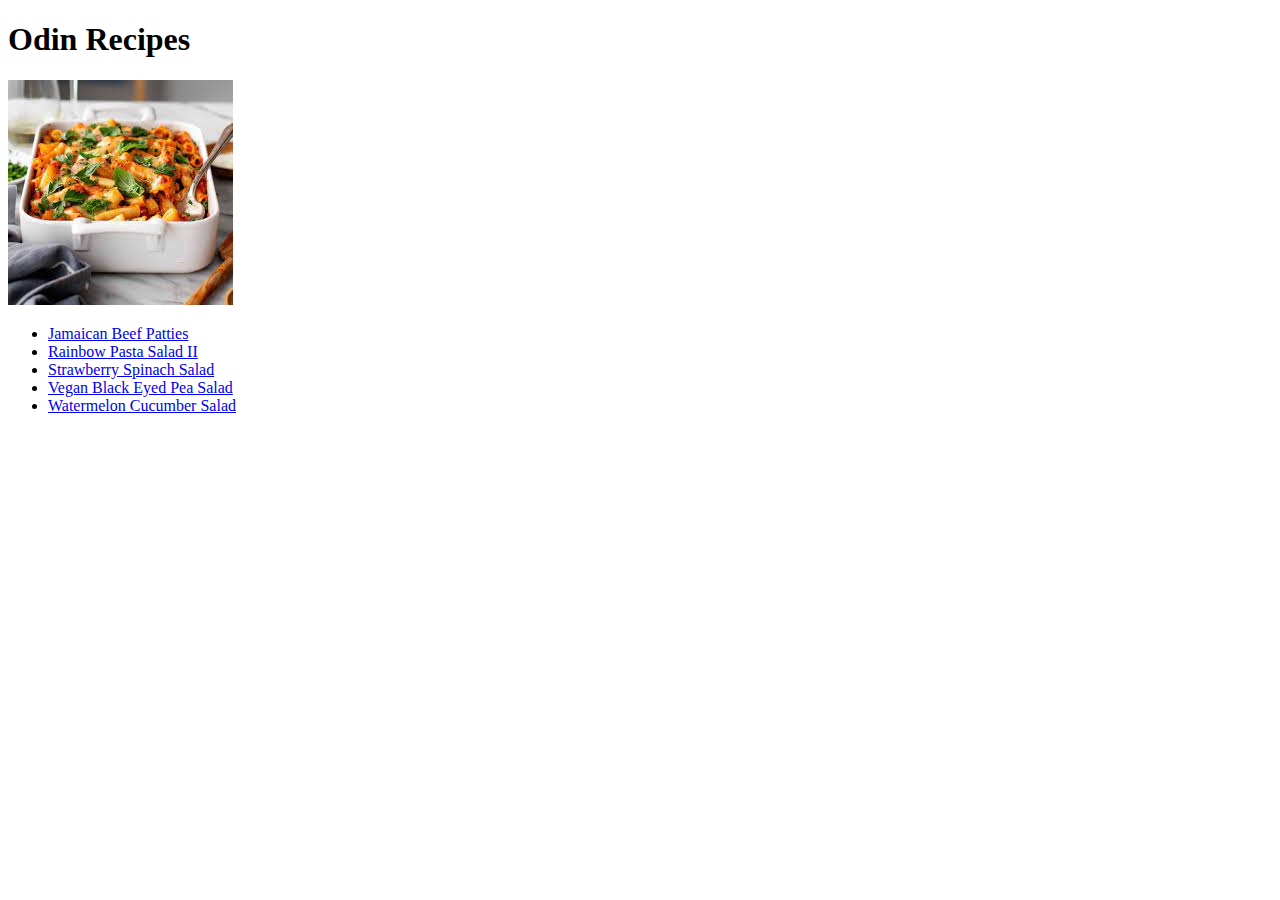
<file: index.html>
<!DOCTYPE html>
<html lang="en">
<head>
    <meta charset="UTF-8">
    <meta name="viewport" content="width=device-width, initial-scale=1.0">
    <link rel="stylesheet" href="./css/style.css">
    <title>Document</title>
</head>
<body>
    <h1>Odin Recipes</h1>
    <img src="./images/home.jpeg" alt="Homepage">
    <ul>
        <li><a href="./recipes/Jamaican-Beef-Patties.html">Jamaican Beef Patties</a></li>
        <li><a href="./recipes/Rainbow-Pasta-Salad-II.html">Rainbow Pasta Salad II</a></li>
        <li><a href="./recipes/Strawberry-Spinach-Salad.html">Strawberry Spinach Salad</a></li>
        <li><a href="./recipes/Vegan-Black-Eyed-Pea-Salad.html">Vegan Black Eyed Pea Salad</a></li>
        <li><a href="./recipes/Watermelon-Cucumber-Salad.html">Watermelon Cucumber Salad</a></li>
    </ul>
</body>
</html>
</file>
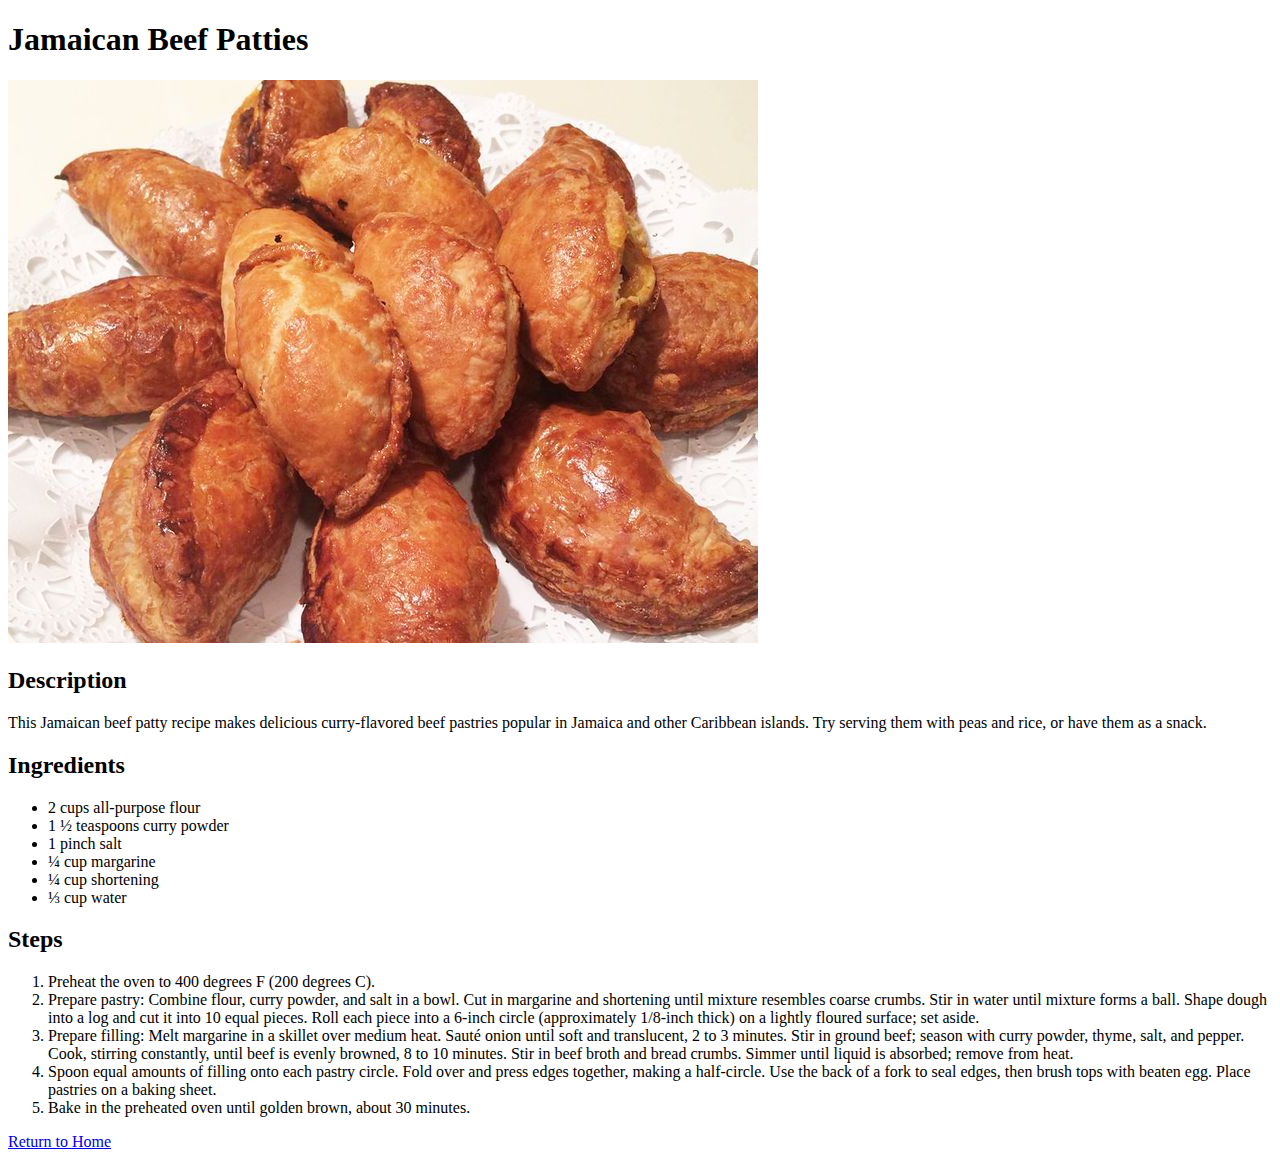
<file: recipes/Jamaican-Beef-Patties.html>
<!DOCTYPE html>
<html lang="en">
<head>
    <meta charset="UTF-8">
    <meta name="viewport" content="width=device-width, initial-scale=1.0">
    <link rel="stylesheet" href="../css/style.css">
    <title>Document</title>
</head>
<body>
    <h1>Jamaican Beef Patties</h1>
    <img src="../images/jamaican-beef-patties.jpg" alt="Jamaican Beef Patties">
    <h2>Description</h2>
    <p>
        This Jamaican beef patty recipe makes delicious curry-flavored beef pastries popular in 
        Jamaica and other Caribbean islands. Try serving them with peas and rice, 
        or have them as a snack.
    </p>
    <h2>Ingredients</h2>
    <ul>
        <li> 2 cups all-purpose flour</li>
        <li>1 ½ teaspoons curry powder</li>
        <li>1 pinch salt</li>
        <li>¼ cup margarine</li>
        <li>¼ cup shortening</li>
        <li>⅓ cup water</li>
    </ul>
    <h2>Steps</h2>
    <ol>
        <li>Preheat the oven to 400 degrees F (200 degrees C).</li>
        <li>Prepare pastry: Combine flour, curry powder, and salt in a bowl. 
        Cut in margarine and shortening until mixture resembles coarse crumbs.
        Stir in water until mixture forms a ball. Shape dough into a log and cut 
        it into 10 equal pieces. Roll each piece into a 6-inch circle 
        (approximately 1/8-inch thick) on a lightly floured surface; set aside.</li>
        <li>Prepare filling: Melt margarine in a skillet over medium heat. Sauté onion 
        until soft and translucent, 2 to 3 minutes. Stir in ground beef; 
        season with curry powder, thyme, salt, and pepper. Cook, stirring constantly, 
        until beef is evenly browned, 8 to 10 minutes. Stir in beef broth and bread crumbs.
         Simmer until liquid is absorbed; remove from heat.</li>
         <li>Spoon equal amounts of filling onto each pastry circle. 
        Fold over and press edges together, making a half-circle. Use the back of a fork to seal edges, 
        then brush tops with beaten egg. Place pastries on a baking sheet.
         </li>
         <li>Bake in the preheated oven until golden brown, about 30 minutes.</li>
    </ol>
    <link><a href="../index.html"> Return to Home</a></link>
</body>
</html>
</file>
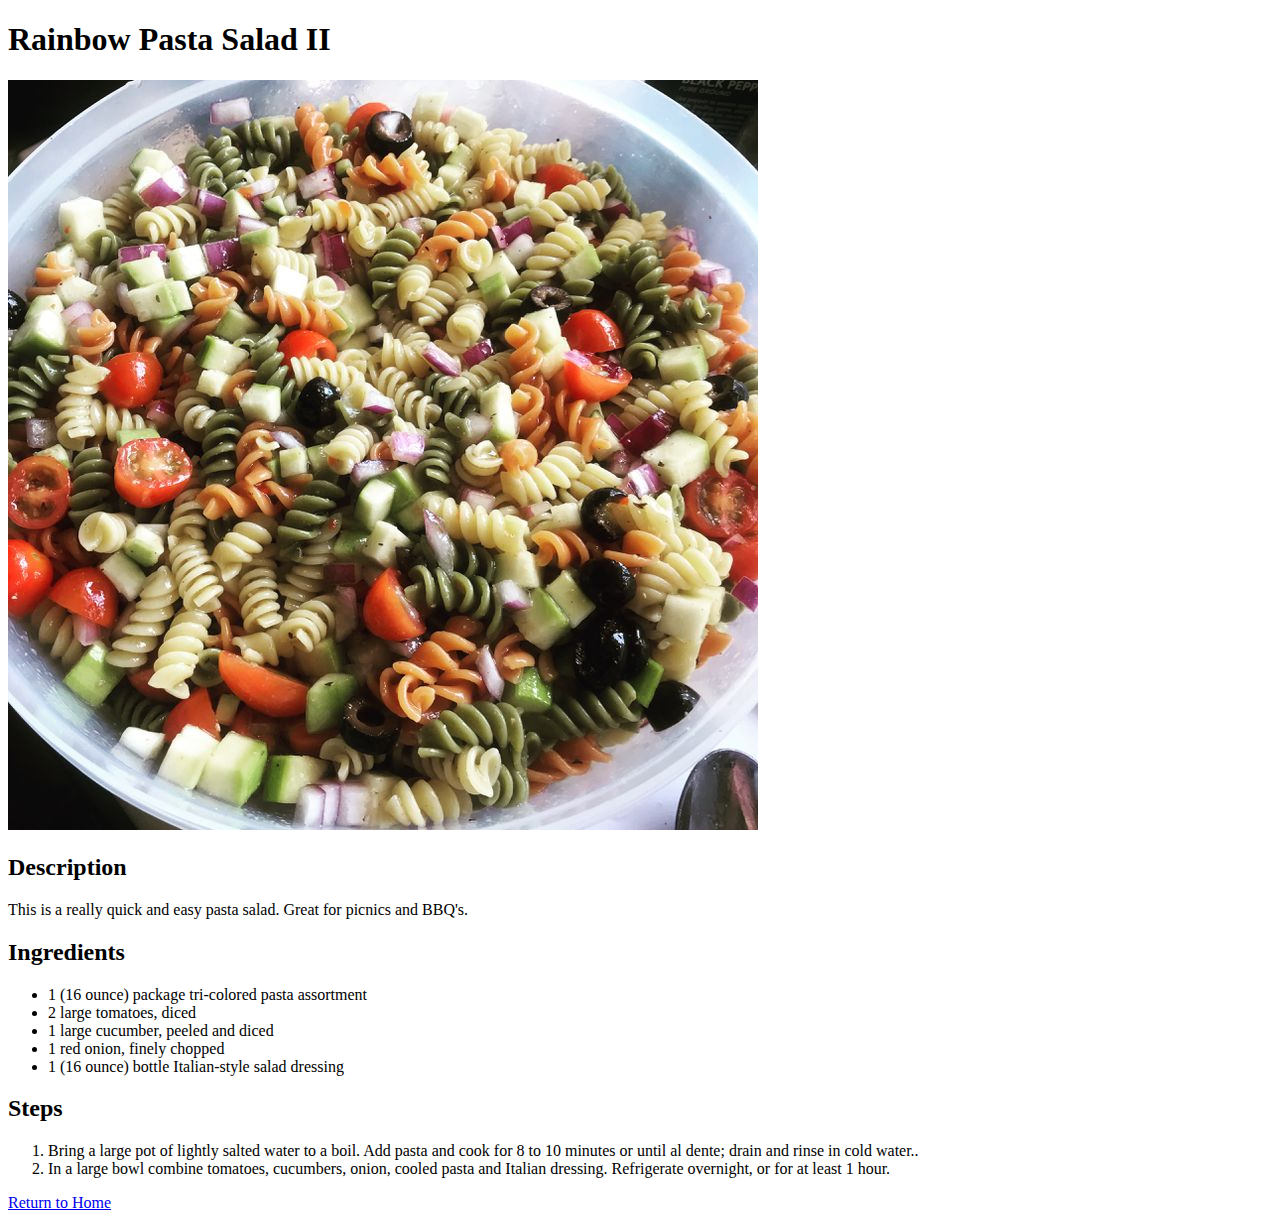
<file: recipes/Rainbow-Pasta-Salad-II.html>
<!DOCTYPE html>
<html lang="en">
<head>
    <meta charset="UTF-8">
    <meta name="viewport" content="width=device-width, initial-scale=1.0">
    <link rel="stylesheet" href="../css/style.css">
    <title>Document</title>
</head>
<body>
    <h1> Rainbow Pasta Salad II</h1>
    <img src="../images/Rainbow-Pasta-Salad-II.jpg" alt="Rainbow-Pasta-Salad-II">
    <h2>Description</h2>
    <p>
        This is a really quick and easy pasta salad. Great for picnics and BBQ's.
    </p>
    <h2>Ingredients</h2>
    <ul>
        <li> 1 (16 ounce) package tri-colored pasta assortment</li>
        <li>2 large tomatoes, diced</li>
        <li>1 large cucumber, peeled and diced</li>
        <li>1 red onion, finely chopped</li>
        <li>1 (16 ounce) bottle Italian-style salad dressing</li>
    </ul>
    <h2>Steps</h2>
    <ol>
        <li>Bring a large pot of lightly salted water to a boil.
        Add pasta and cook for 8 to 10 minutes or until al dente; 
        drain and rinse in cold water..</li>
        
        <li>In a large bowl combine tomatoes, cucumbers, onion, 
        cooled pasta and Italian dressing. Refrigerate overnight, 
        or for at least 1 hour.</li>
    </ol>
    <link><a href="../index.html"> Return to Home</a></link>
</body>
</html>
</file>
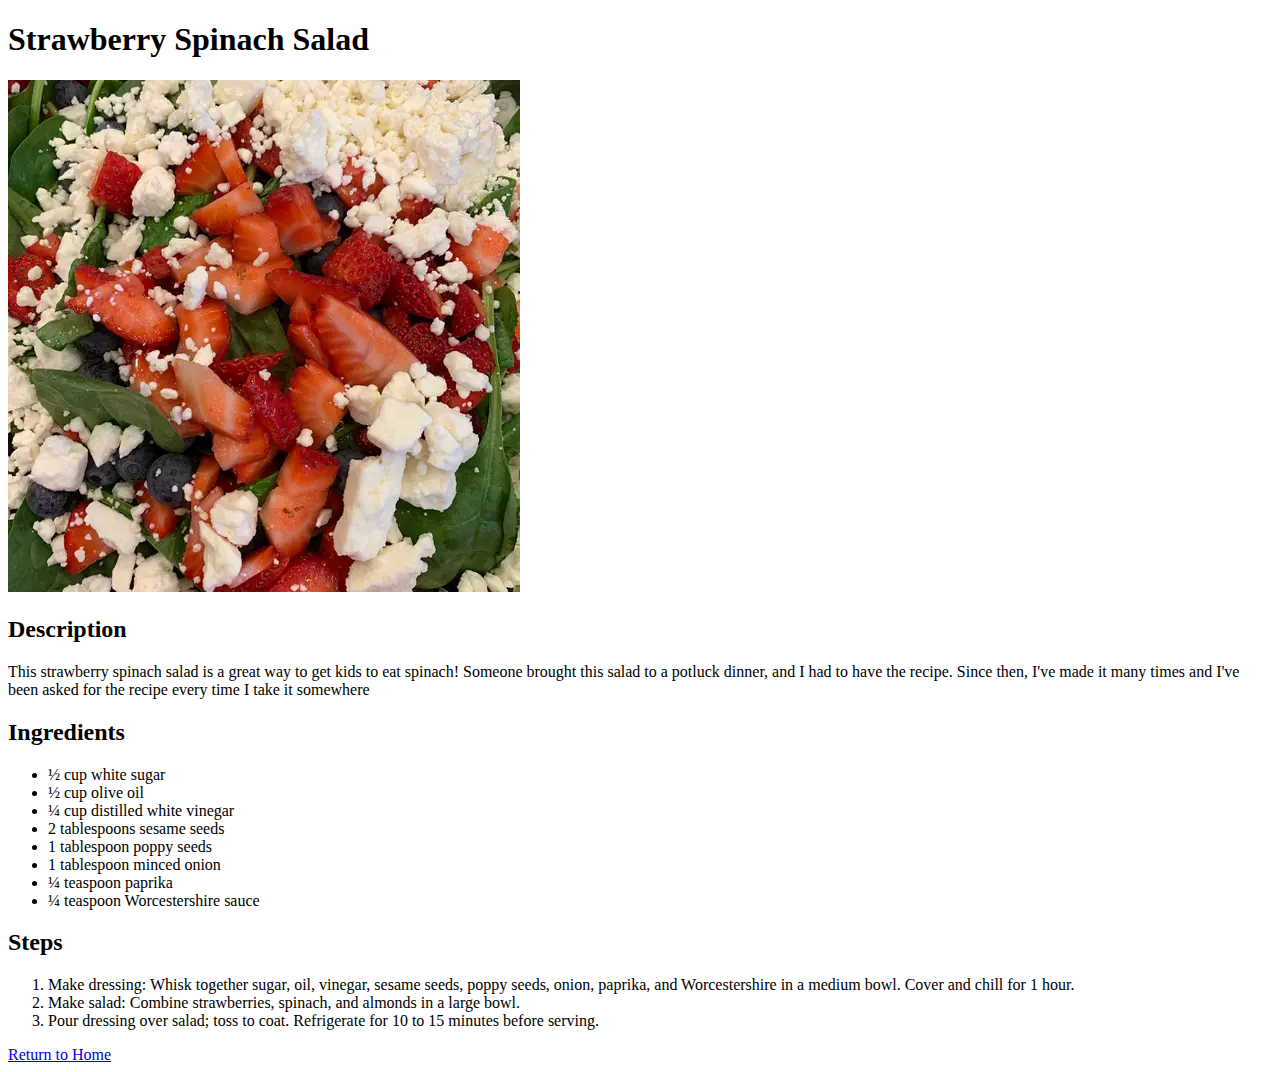
<file: recipes/Strawberry-Spinach-Salad.html>
<!DOCTYPE html>
<html lang="en">
<head>
    <meta charset="UTF-8">
    <meta name="viewport" content="width=device-width, initial-scale=1.0">
    <link rel="stylesheet" href="../css/style.css">
    <title>Document</title>
</head>
<body>
    <h1> Strawberry Spinach Salad</h1>
    <img src="../images/Strawberry-Spinach-Salad.jpg" alt="Strawberry-Spinach-Salad">
    <h2>Description</h2>
    <p>
        This strawberry spinach salad is a great way to get kids to eat spinach! 
        Someone brought this salad to a potluck dinner, and I had to have the recipe. 
        Since then, I've made it many times and I've been asked for the recipe every 
        time I take it somewhere
    </p>
    <h2>Ingredients</h2>
    <ul>
        <li>½ cup white sugar</li>
        <li>½ cup olive oil</li>
        <li>¼ cup distilled white vinegar</li>
        <li>2 tablespoons sesame seeds</li>
        <li>1 tablespoon poppy seeds</li>
        <li>1 tablespoon minced onion</li>
        <li>¼ teaspoon paprika</li>
        <li>¼ teaspoon Worcestershire sauce</li>
    </ul>
    <h2>Steps</h2>
    <ol>
        <li>Make dressing: Whisk together sugar, oil, vinegar, sesame seeds,
            poppy seeds, onion, paprika, and Worcestershire in a medium bowl. 
            Cover and chill for 1 hour.</li>

        <li>Make salad: Combine strawberries, spinach, and almonds in a large bowl.</li>

        <li>Pour dressing over salad; toss to coat. Refrigerate for 10 to 15 minutes before serving.</li>
    </ol>
    <link><a href="../index.html"> Return to Home</a></link>
</body>
</html>
</file>
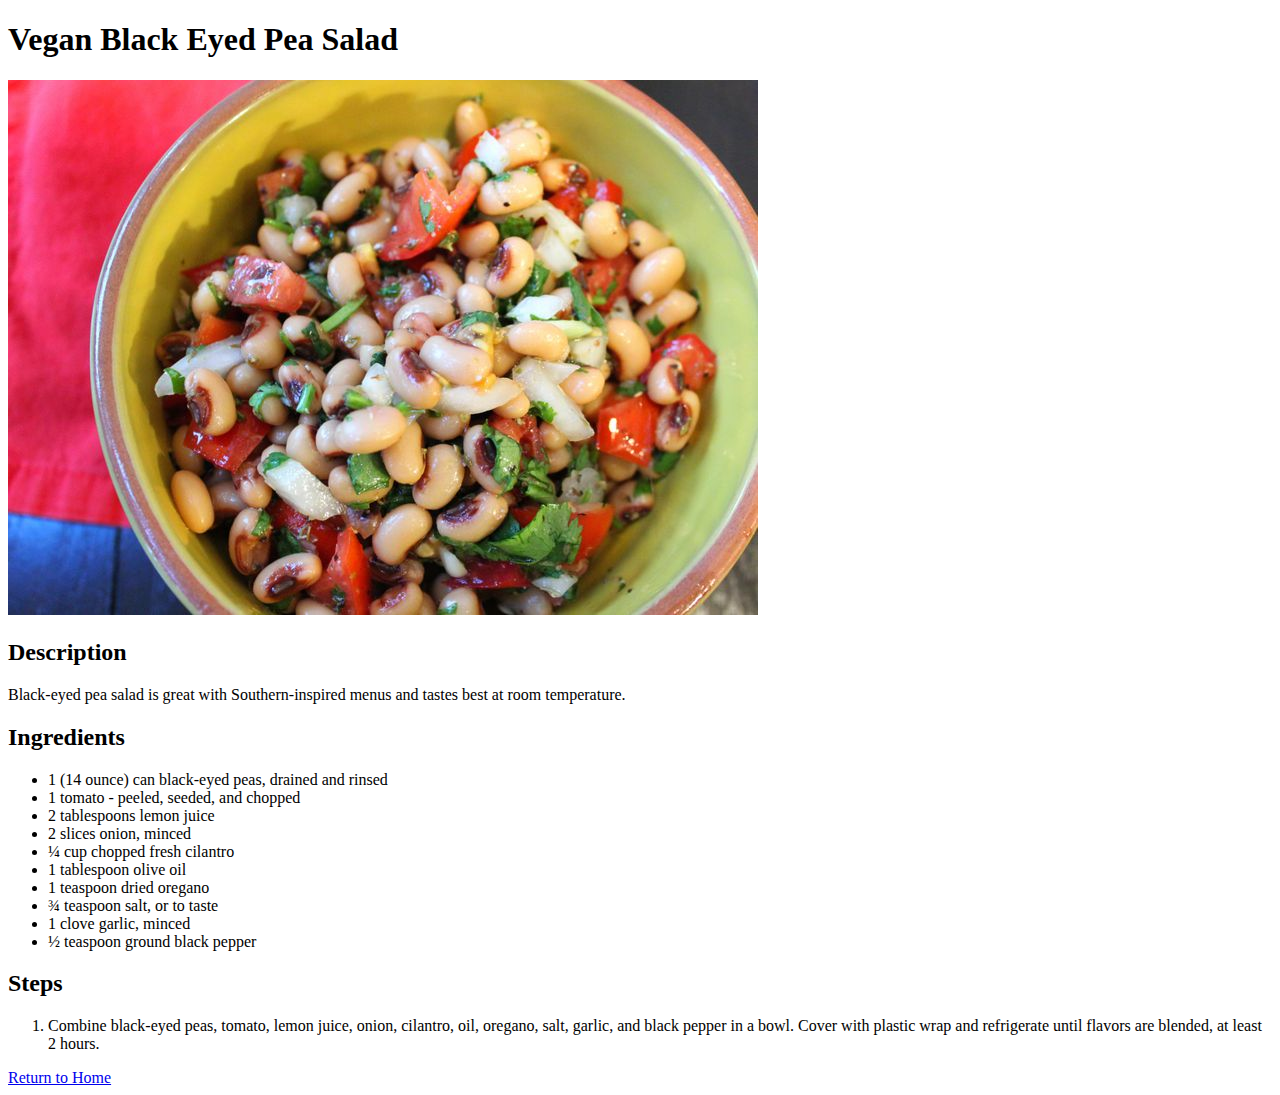
<file: recipes/Vegan-Black-Eyed-Pea-Salad.html>
<!DOCTYPE html>
<html lang="en">
<head>
    <meta charset="UTF-8">
    <meta name="viewport" content="width=device-width, initial-scale=1.0">
    <link rel="stylesheet" href="../css/style.css">
    <title>Document</title>
</head>
<body>
    <h1> Vegan Black Eyed Pea Salad</h1>
    <img src="../images/Vegan-Black-Eyed-Pea-Salad.jpg" alt="Vegan-Black-Eyed-Pea-Salad">
    <h2>Description</h2>
    <p>
        Black-eyed pea salad is great with Southern-inspired menus and tastes best at room temperature.
    </p>
    <h2>Ingredients</h2>
    <ul>
        <li> 1 (14 ounce) can black-eyed peas, drained and rinsed</li>
        <li>1 tomato - peeled, seeded, and chopped</li>
        <li>2 tablespoons lemon juice</li>
        <li>2 slices onion, minced</li>
        <li>¼ cup chopped fresh cilantro</li>
        <li>1 tablespoon olive oil</li>
        <li>1 teaspoon dried oregano</li>
        <li>¾ teaspoon salt, or to taste</li>
        <li>1 clove garlic, minced</li>
        <li>½ teaspoon ground black pepper</li>
    </ul>
    <h2>Steps</h2>
    <ol>
        <li>Combine black-eyed peas, tomato, lemon juice, onion, cilantro, 
        oil, oregano, salt, garlic, and black pepper in a bowl. Cover with
         plastic wrap and refrigerate until flavors are blended, at least 2 hours.</li>
    </ol>
    <link><a href="../index.html"> Return to Home</a></link>
</body>
</html>
</file>
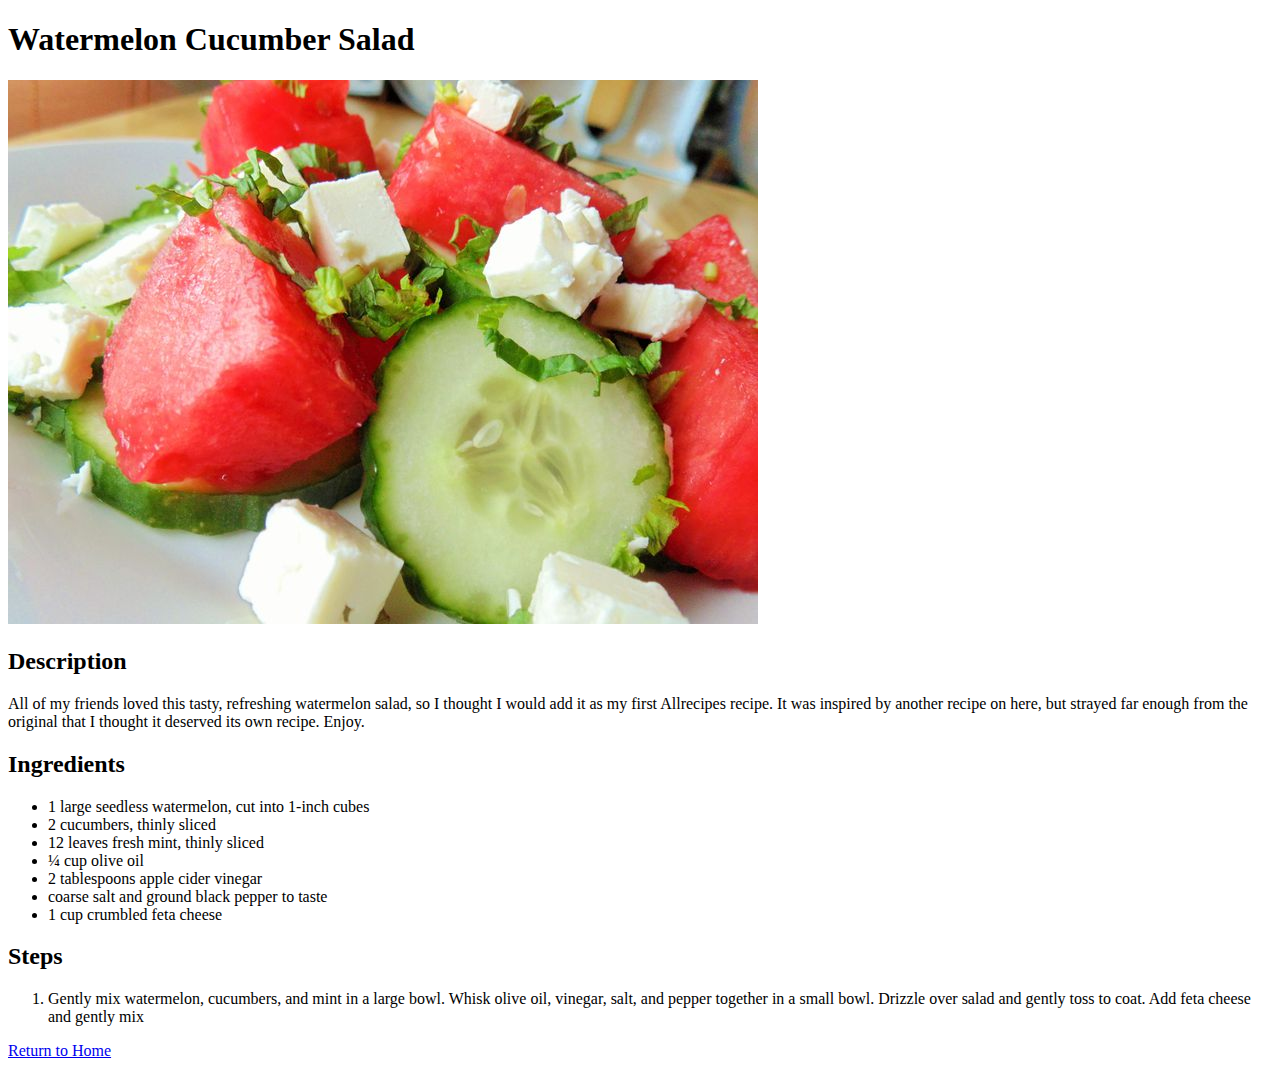
<file: recipes/Watermelon-Cucumber-Salad.html>
<!DOCTYPE html>
<html lang="en">
<head>
    <meta charset="UTF-8">
    <meta name="viewport" content="width=device-width, initial-scale=1.0">
    <link rel="stylesheet" href="../css/style.css">
    <title>Document</title>
</head>
<body>
    <h1>Watermelon Cucumber Salad</h1>
    <img src="../images/Watermelon-Cucumber-Salad.jpg" alt="Watermelon-Cucumber-Salad">
    <h2>Description</h2>
    <p>
        All of my friends loved this tasty, refreshing watermelon salad, 
        so I thought I would add it as my first Allrecipes recipe. 
        It was inspired by another recipe on here, but strayed far enough 
        from the original that I thought it deserved its own recipe. Enjoy.
    </p>
    <h2>Ingredients</h2>
    <ul>
        <li> 1 large seedless watermelon, cut into 1-inch cubes</li>
        <li>2 cucumbers, thinly sliced</li>
        <li>12 leaves fresh mint, thinly sliced</li>
        <li>¼ cup olive oil</li>
        <li>2 tablespoons apple cider vinegar</li>
        <li>coarse salt and ground black pepper to taste</li>
        <li>1 cup crumbled feta cheese</li>
    </ul>
    <h2>Steps</h2>
    <ol>
        <li>Gently mix watermelon, cucumbers, and mint in a large bowl. 
            Whisk olive oil, vinegar, salt, and pepper together in a small bowl.
            Drizzle over salad and gently toss to coat. Add feta cheese and gently mix</li>
    </ol>
    <link><a href="../index.html"> Return to Home</a></link>
</body>
</html>
</file>
<file: css/style.css>
head {
    background-color: blueviolet;
}
h1 {
    color: black;
}
</file>
